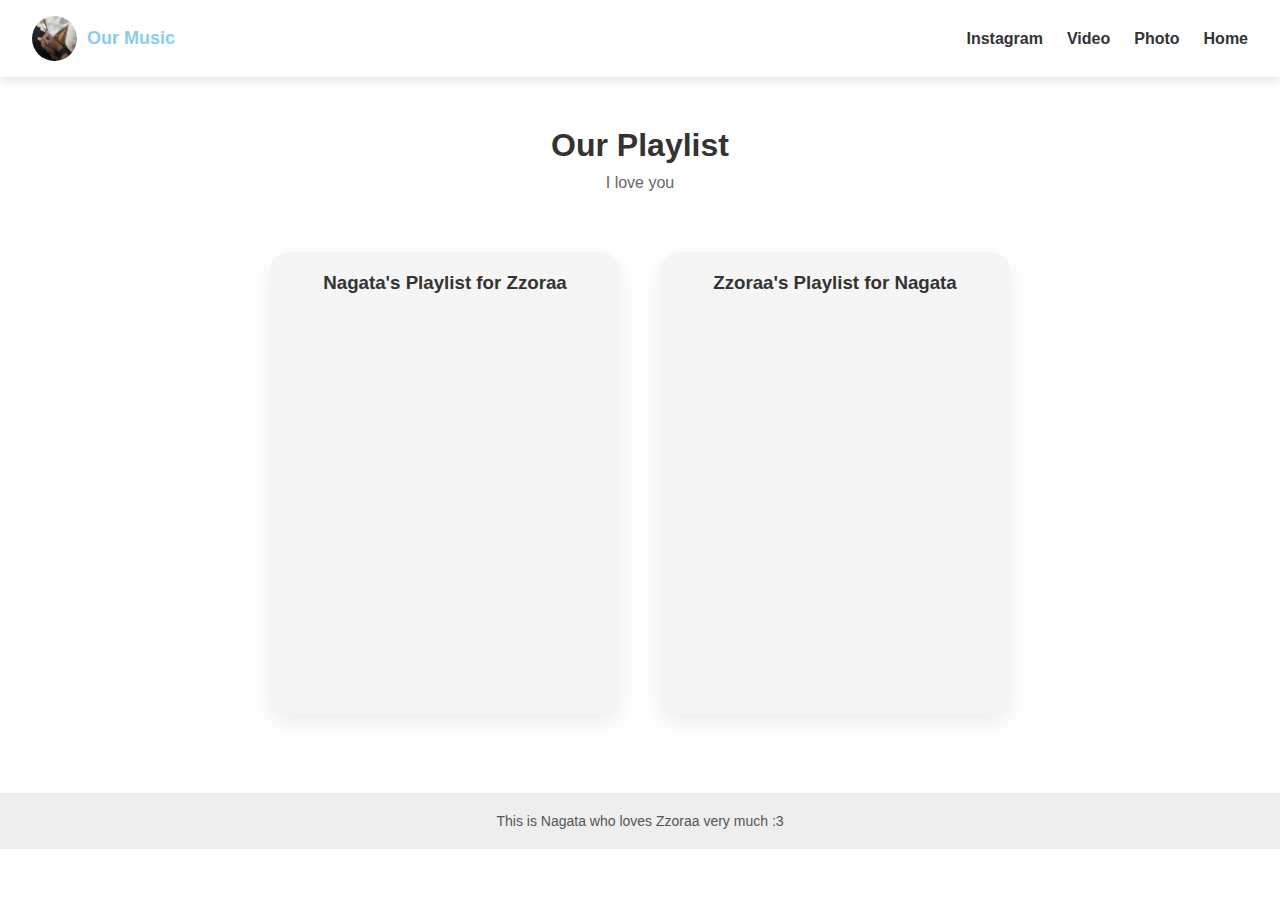
<file: music.html>
<!DOCTYPE html>
<html lang="en">
<head>
<meta charset="UTF-8">
<meta name="viewport" content="width=device-width, initial-scale=1.0">
<title>Our Playlist 🎵</title>

<style>
* {
    margin: 0;
    padding: 0;
    box-sizing: border-box;
    font-family: 'Segoe UI', sans-serif;
}

body {
    background: #ffffff;
    color: #333;
    position: relative;
    overflow-x: hidden;
}

/* ====== SILUET BACKGROUND ====== */
body::before {
    content: "";
    position: fixed;
    bottom: 0;
    right: -80px;
    width: 600px;
    height: 800px;
    background: url("https://raw.githubusercontent.com/NGZzo/GF/main/shorekeeper.jpeg") no-repeat bottom right;
    background-size: contain;
    opacity: 0.03;
    z-index: -1
    pointer-events: none; /* supaya tidak ganggu klik */
}

/* Responsive siluet untuk mobile */
@media (max-width: 768px) {
    body::before {
        width: 350px;
        height: 500px;
        right: -50px;
        opacity: 0.05;
    }
}

/* ================= NAVBAR ================= */

nav {
    background: white;
    display: flex;
    justify-content: space-between;
    align-items: center;
    padding: 1rem 2rem;
    box-shadow: 0 4px 10px rgba(0,0,0,0.1);
    position: sticky;
    top: 0;
    z-index: 2000;
}

.logo {
    display: flex;
    align-items: center;
    gap: 10px;
}

.logo img {
    width: 45px;
    height: 45px;
    border-radius: 50%;
    object-fit: cover;
}

.logo a {
    text-decoration: none;
    font-weight: bold;
    font-size: 18px;
    color: skyblue;
}

/* NAV LINKS */
nav ul {
    display: flex;
    gap: 1.5rem;
    list-style: none;
}

nav ul li a {
    text-decoration: none;
    color: #333;
    font-weight: 600;
    transition: 0.3s;
}

nav ul li a:hover {
    color: skyblue;
}

/* MOBILE MENU */
.menu-toggle {
    display: none;
    flex-direction: column;
    cursor: pointer;
}

.menu-toggle div {
    width: 25px;
    height: 3px;
    background: #333;
    margin: 4px;
    transition: 0.3s;
}

/* RESPONSIVE */
@media (max-width: 768px) {

    nav ul {
        position: absolute;
        top: 70px;
        right: 0;
        background: white;
        flex-direction: column;
        width: 200px;
        text-align: center;
        padding: 20px 0;
        display: none;
        box-shadow: 0 5px 15px rgba(0,0,0,0.1);
    }

    nav ul.active {
        display: flex;
    }

    .menu-toggle {
        display: flex;
    }
}

/* ================= HEADER ================= */

.header {
    text-align: center;
    padding: 50px 20px 20px;
}

.header h2 {
    font-size: 32px;
    margin-bottom: 10px;
}

.header p {
    color: #666;
}

/* ================= PLAYLIST ================= */

.playlist-container {
    display: flex;
    justify-content: center;
    gap: 40px;
    flex-wrap: wrap;
    padding: 40px 20px 80px;
}

.playlist-card {
    background: #f5f5f5;
    padding: 20px;
    border-radius: 20px;
    width: 350px;
    box-shadow: 0 10px 25px rgba(0,0,0,0.08);
    transition: 0.3s;
}

.playlist-card:hover {
    transform: translateY(-8px);
    box-shadow: 0 15px 35px rgba(0,0,0,0.15);
}

.playlist-card h3 {
    text-align: center;
    margin-bottom: 15px;
}

.playlist-card iframe {
    border-radius: 15px;
}

/* ================= FOOTER ================= */

footer {
    text-align: center;
    padding: 20px;
    background: #eee;
    font-size: 14px;
    color: #555;
}

@media (max-width: 768px) {
    .playlist-card {
        width: 100%;
        max-width: 350px;
    }
}
</style>
</head>

<body>

<!-- NAVBAR -->
<nav>
    <div class="logo">
        <img src="Z.jpg" alt="logo">
        <a href="#">Our Music</a>
    </div>

    <ul id="nav-links">
        <li><a href="https://www.instagram.com/vapoumbreon?igsh=MWRndmlpMXBlZnc5Ng==">Instagram</a></li>
        <li><a href="video.html">Video</a></li>
        <li><a href="photo.html">Photo</a></li>
        <li><a href="index.html">Home</a></li>
    </ul>

    <div class="menu-toggle" onclick="toggleMenu()">
        <div></div>
        <div></div>
        <div></div>
    </div>
</nav>

<!-- HEADER -->
<div class="header">
    <h2>Our Playlist</h2>
    <p>I love you</p>
</div>

<!-- PLAYLIST SECTION -->
<div class="playlist-container">

    <div class="playlist-card">
        <h3>Nagata's Playlist for Zzoraa</h3>
        <iframe 
        src="https://open.spotify.com/embed/playlist/5b2tUBT9L9tz3cz8R5kQnT"
        width="100%" 
        height="380" 
        frameborder="0" 
        allow="autoplay; clipboard-write; encrypted-media; fullscreen; picture-in-picture">
        </iframe>
    </div>

    <div class="playlist-card">
        <h3>Zzoraa's Playlist for Nagata</h3>
        <iframe 
        src="https://open.spotify.com/embed/playlist/4MoMHCRJSEdL7in3Whx4bR"
        width="100%" 
        height="380" 
        frameborder="0" 
        allow="autoplay; clipboard-write; encrypted-media; fullscreen; picture-in-picture">
        </iframe>
    </div>

</div>

<footer>
This is Nagata who loves Zzoraa very much :3
</footer>

<script>
function toggleMenu() {
    document.getElementById("nav-links").classList.toggle("active");
}
</script>

</body>
</html>
</file>
